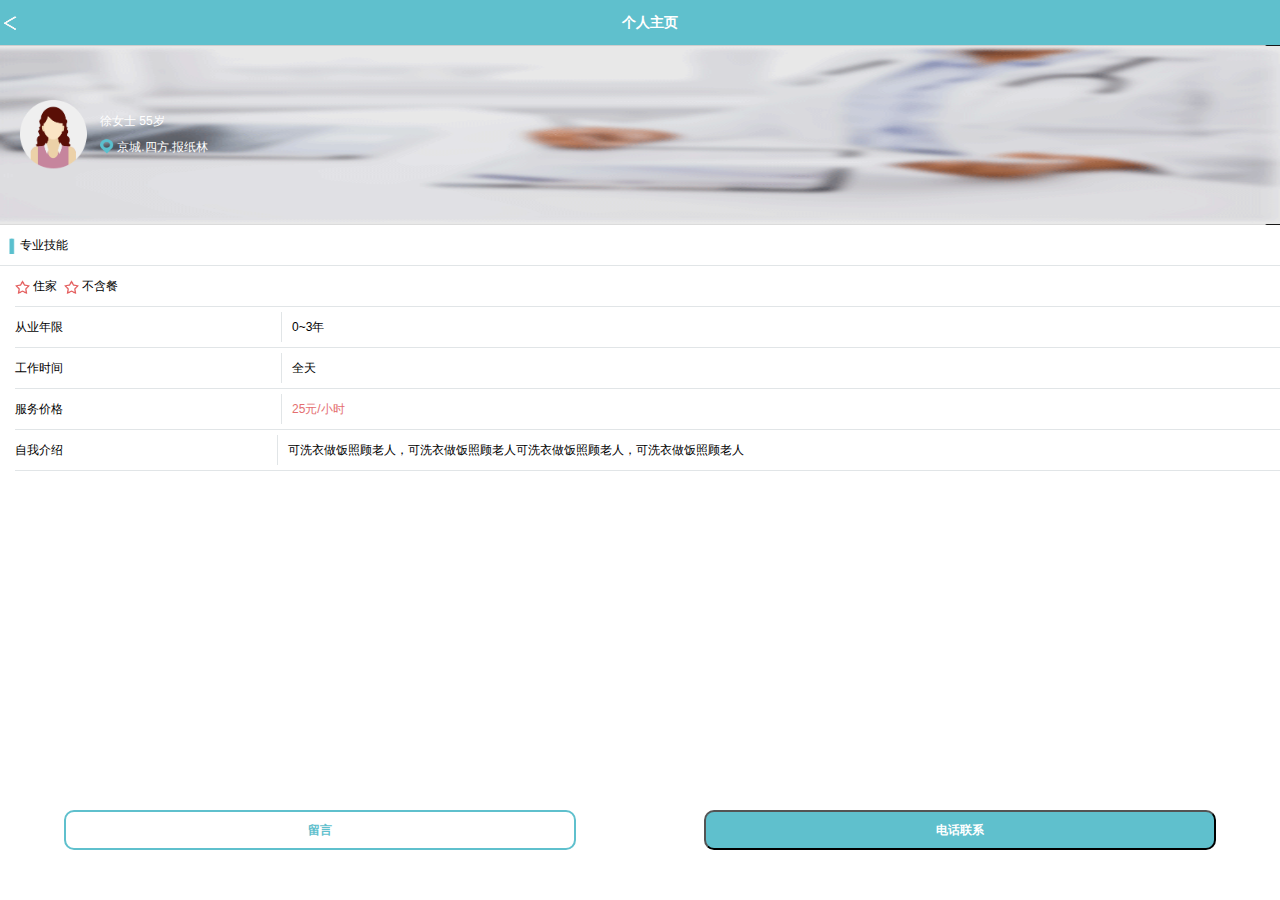
<file: index.html>
<!DOCTYPE html>
<html>
   <head>
      <meta charset="utf-8"> 
      <meta name="viewport" content="width=device-width,user-scalable=no,initial-scale=1.0,maximum-scale=1.0,minimum-scale=1.0">
      <title>Login</title>  
      <link rel="stylesheet" type="text/css" href="Reset.css">
      <link rel="stylesheet" type="text/css" href="main.css">
       
    </head>

    <body>
         <div class="container">
         <header>
         <div class="return"><a href="#"><img src="images/return.png" width="20"height="15"></a></div>
         <div class="header_middle"><b>个人主页</b></div>
         <div></div>
         </header>
          <div class="content">
        <div class="top">
         <div class="bg">
        <img src="images/bg.png" width="100%" height="180px">
         </div>
             <div class="headimage">
            <img src="images/head.png" width="70"height="70">
            </div>
            <div class="word">
               <p>徐女士&nbsp;55岁</p>
               </div>
              <div class="address">
               <img src="images/address.png" width="14"height="18.5">&nbsp;
               <span>京城.四方.报纸林</span>
               </div>
            </div>
             <div class="middle">
               <div class="zhuanye"><img src="images/shu.png" width="15" height="18">专业技能</div>
               <div class="same"><img src="images/star.png"width="15"height="15">
                &nbsp;住家&nbsp;&nbsp;<img src="images/star.png" width="15"height="15">&nbsp;不含餐 </div>
               <div class="same"><div class="shuxian">从业年限</div>0~3年</div>
               <div class="same"><div class="shuxian">工作时间</div>全天</div>
               <div class="same"><div class="shuxian">服务价格</div><span style="color:#e46e6f">25元/小时</span></div>
               <div class="same "><div class="shuxian">自我介绍</div>
                 <div style="width:80%;">可洗衣做饭照顾老人，可洗衣做饭照顾老人可洗衣做饭照顾老人，可洗衣做饭照顾老人
                 </div>
             </div>
             </div>
             </div>
            
            <footer>
           <button class="btn btn_1"><b>留言</b></button> <button class="btn btn_2"><b>电话联系</b></button>
          
           </footer>
         </div>
     
    </body>
   </html>
</file>
<file: main.css>
@charset "utf-8"
	body{

	overflow: hidden;
	Font-size:62.5%;	 
	}
.container{
     height:100%;
	 width:100%; 
	 margin: 0 auto;
}
header{
	width:100%; 
	background-color: #5fc0cd;
	height:45px;
	display: flex;
	justify-content:space-between;
}
.header_middle{
	height:45px;
	color: #ffffff;
	text-align:center;
	line-height:45px;
	Font-size:14px;

}
.return{
	padding-top:15px;
}
.bg{
	 background:rgba(0,0,0,0.9);
	 height:180px;
	 width: 100%;
}
.bg img{opacity: 0.9;}
.headimage{
	position: absolute;
	top:100px;
	left:20px;
}
.word{
   position: absolute;
	top:100px;
	left:100px;
	color:#ffffff;
}

.address{
	position: absolute;
	top:132px;
	left:100px;
	color:#ffffff;
	height:30px;
	line-height:30px;
	display: flex;
	align-items:center;
}

.middle{
    display: flex;
	flex-direction: column;

}
.zhuanye{
	border-bottom:1px solid #e1e5e7;
	height:20%;
	width: 100%;
	padding-left: 5px;
	line-height: 40px;
	display: flex;
	align-items:center;
}	

.same{
    display: flex;
	align-items:center;
	width: 100%;
	line-height: 40px;
	margin-left: 15px;
	vertical-align: middle;
	border-bottom:1px solid #e1e5e7;
}	


.shuxian{
	height: 30px;
	width: 20%;
	line-height: 30px;
	margin-right: 10px;
	padding-right:10px;
	border-right:1px solid #e1e5e7;
}

footer{
	position: fixed;
	bottom:0%;
	width: 100%;
	height:10%;
	background: #ffffff;
	display:flex;
	justify-content:space-around;
}

.btn{
	width:40%;
	height:40px;
	margin-left:3%;
	margin-right:3%;
	border-radius:10px;
	
}
.btn_1{
background: #ffffff;
color:#5fc0cd;
border:2px solid #5fc0cd;
}
.btn_2{
	background: #5fc0cd;
	color:  #ffffff;
}
.content{
	height: 70%;
	margin-bottom: 20%;
	border:none;
}
</file>
